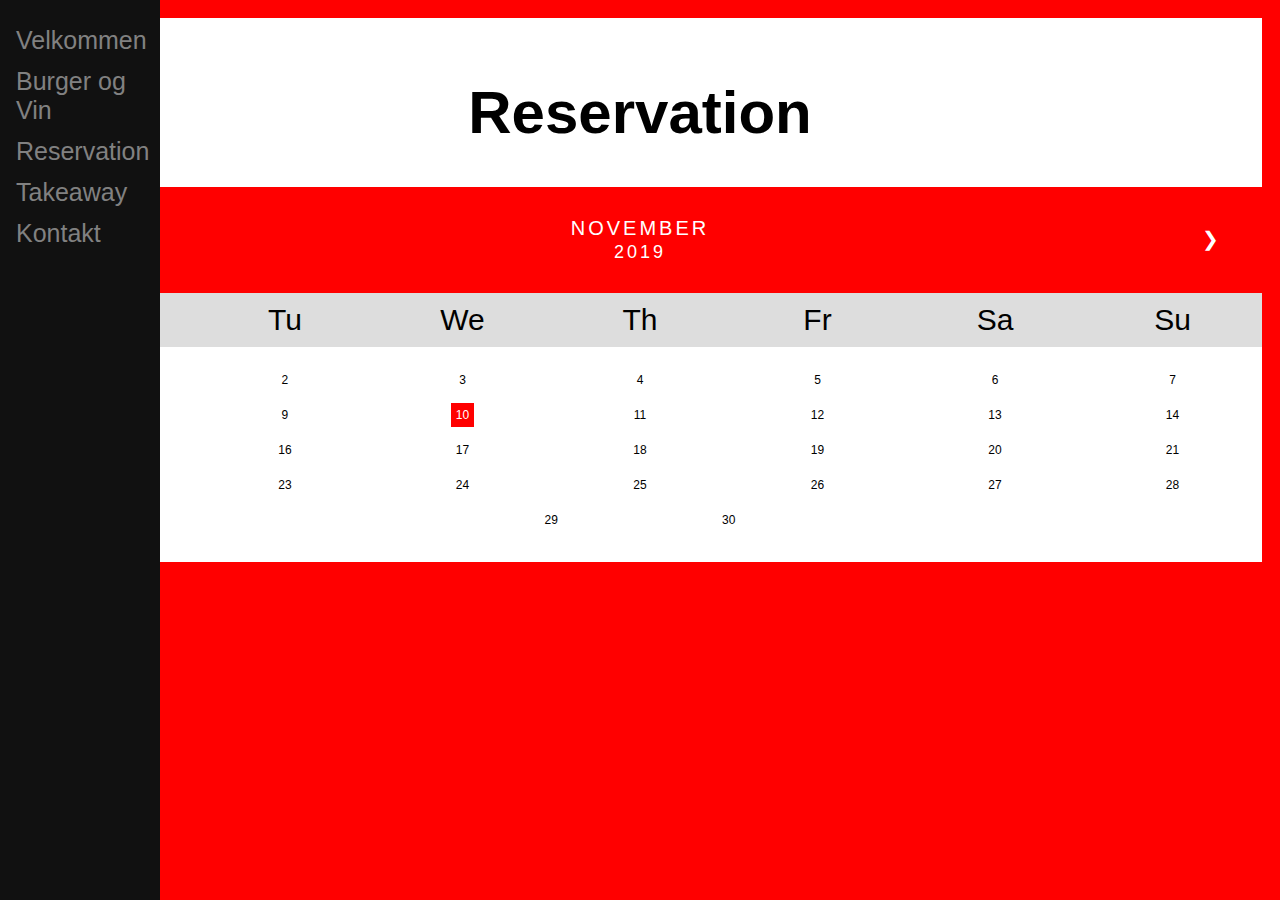
<file: Bimmer/index.html>
<!DOCTYPE html>
<html>
<head>
<meta name="viewport" content="width=device-width, initial-scale=1">
<style>
    body {
  font-family: "Lato", sans-serif;
}
 
.sidenav {
  height: 100%;
  width: 160px;
  position: fixed;
  z-index: 1;
  top: 0;
  left: 0;
  background-color: #111;
  overflow-x: hidden;
  padding-top: 20px;
}
 
.sidenav a {
  padding: 6px 8px 6px 16px;
  text-decoration: none;
  font-size: 25px;
  color: #818181;
  display: block;
}
 
.sidenav a:hover {
  color: #f1f1f1;
}
 
 
    .bimmer {
        display: block;
        margin-left: auto;
        margin-right: auto;
    }
   
    h2 {
        text-align: center;
        font-size: 50px;
    }
   
.main {
  margin-left: 160px; /* Same as the width of the sidenav */
  font-size: 28px; /* Increased text to enable scrolling */
  padding: 0px 10px;
}
 
@media screen and (max-height: 450px) {
  .sidenav {padding-top: 15px;}
  .sidenav a {font-size: 18px;}
}
   
.item1 { grid-area: main; }
 
* {box-sizing: border-box;}
ul {list-style-type: none;}
body {font-family: Verdana, sans-serif;}
body {background-color: red;}
   
.month {
  padding: 30px 40px;
  width: 100%;
  background: red;
  text-align: center;
}
 
.month ul {
  margin: 0;
  padding: 0;
}
 
.month ul li {
  color: white;
  font-size: 20px;
  text-transform: uppercase;
  letter-spacing: 3px;
}
 
.month .prev {
  float: left;
  padding-top: 10px;
}
 
.month .next {
  float: right;
  padding-top: 10px;
}
 
.weekdays {
  margin: 0;
  padding: 10px 0;
  background-color: #ddd;
}
 
.weekdays li {
  display: inline-block;
  width: 13.6%;
  color: black;
  text-align: center;
}
 
.days {
  padding: 10px 0;
  background: white;
  margin: 0;
}
 
.days li {
  list-style-type: none;
  display: inline-block;
  width: 13.6%;
  text-align: center;
  margin-bottom: 5px;
  font-size:12px;
  color: black;
}
 
.days li .active {
  padding: 5px;
  background: red;
  color: white !important
}
 
/* Add media queries for smaller screens */
@media screen and (max-width:720px) {
  .weekdays li, .days li {width: 13.1%;}
}
 
@media screen and (max-width: 420px) {
  .weekdays li, .days li {width: 12.5%;}
  .days li .active {padding: 2px;}
}
 
@media screen and (max-width: 290px) {
  .weekdays li, .days li {width: 12.2%;}
}
   
/* Change the link color on hover */
li a:hover {
  background-color:#2196F3;
  color: white;
}
   
.grid-container {
  display: grid;
  grid-template-areas:
    'main main main main main main'
    'main main main main main main'
    'main main main main main main' ;
  grid-gap: 5px;
  background-color: red;
  padding: 10px;
}
 
.grid-container > div {
  background-color: rgb(255, 255, 255);
  text-align: center;
  padding: 20px 0;
  font-size: 30px;
}
</style>
</head>
<body>
   
    <div class="sidenav">
  <a href="velkommen.html">Velkommen</a>
  <a href="#burgervin">Burger og Vin</a>
  <a href="reservation.html">Reservation</a>
  <a href="#takeaway">Takeaway</a>
    <a href="#kontakt">Kontakt</a>
</div>
 
<div class="grid-container">
 
  <div class="item1">
    <h1>Reservation</h1>  
 
<div class="month">      
  <ul>
    <li class="prev">&#10094;</li>
    <li class="next">&#10095;</li>
    <li>
      November<br>
      <span style="font-size:18px">2019</span>
    </li>
  </ul>
</div>
 
<ul class="weekdays">
  <li>Mo</li>
  <li>Tu</li>
  <li>We</li>
  <li>Th</li>
  <li>Fr</li>
  <li>Sa</li>
  <li>Su</li>
</ul>
 
<ul class="days">  
  <li>1</li>
  <li>2</li>
  <li>3</li>
  <li>4</li>
  <li>5</li>
  <li>6</li>
  <li>7</li>
  <li>8</li>
  <li>9</li>
  <li><span class="active">10</span></li>
  <li>11</li>
  <li>12</li>
  <li>13</li>
  <li>14</li>
  <li>15</li>
  <li>16</li>
  <li>17</li>
  <li>18</li>
  <li>19</li>
  <li>20</li>
  <li>21</li>
  <li>22</li>
  <li>23</li>
  <li>24</li>
  <li>25</li>
  <li>26</li>
  <li>27</li>
  <li>28</li>
  <li>29</li>
  <li>30</li>
</ul>
    </div>  
 
</body>
</html>
</file>
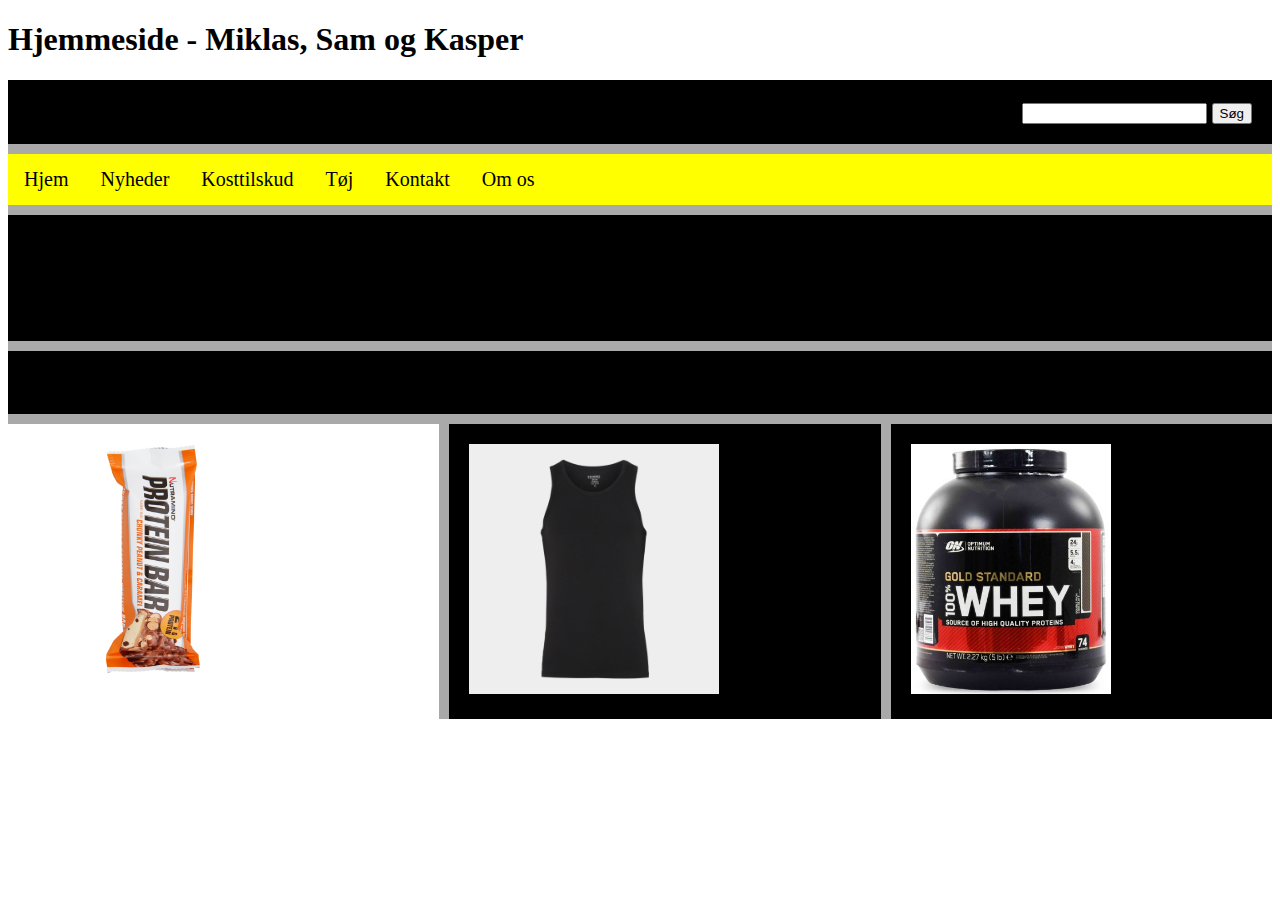
<file: Protein/Index.html>
<!DOCTYPE html> 

<html> 

<head> 
    <link rel="stylesheet" type="text/css" href="main.css">

</head> 

 

<body> 

<h1>Hjemmeside - Miklas, Sam og Kasper</h1> 




 

<div class="grid-container"> 

  <div align="right" class="item1"> 

    <!-- Header-indhold her --> 
<input type="text" id="myText" align="right" value=""> 

<button type="button" onclick="myFunction()" align=right>Søg</button> 

    </div> 
    
     <div class="item6" id="box1">
        
    <img src="bar1.png" alt="bar1.jpg" height="230" width="250">
         

    

    </div>  <div class="item7"> 

    <img src="tanktop.jpg" alt="tanktop" height="250" width="250">

    </div>  <div class="item8"> 

    <img src="whey.jpg" alt="whey" height="250" width="200">

    </div> 

  <div class="item2" id="menu"> 

  <!-- Menu-indhold her --> 

<ul>
  <li><a class="Hjem" href="#Hjem">Hjem</a></li>
  <li><a href="#Nyheder">Nyheder</a></li>
  <li><a href="#Kosttilskud">Kosttilskud</a></li>
  <li><a href="#Tøj">Tøj</a></li>
  <li><a href="#Kontakt">Kontakt</a></li>
  <li><a href="#Om os">Om os</a></li>
</ul>

    </div> 

<!-- Main: --> 

  <div class="item3">Main 

      <!-- Main-indhold her --> 

       <p id="demo">A Paragraph</p> 

      
    </div>   

   <div class="item5" id="myFooter">Footer 

    <!-- Footer-indhold her --> 

    </div> 

</div> 

 

<!-- HER STARTER JAVASCRIPT: --> 







<!-- SLUT på JavaScript --> 

</body> 

</html>
</file>
<file: Protein/main.css>
/* CSS START */ 

/* Style på menu */ 
    




/*Hvilke rum skal der være i Grid: */ 
    


.item1 { grid-area: header;} 

.item2 { grid-area: menu; } 

.item3 { grid-area: main; } 

.item5 { grid-area: footer; } 

    .item6
{
    grid-area: box1;
}
    .item7{grid-area: box2;}
    .item8{grid-area: box3;}

 

/* Layout af Grid: */ 

.grid-container { 

  display: grid; 

  grid-template-areas: 

    'header header header header header header' 

    'menu menu menu menu menu menu'
      
      'main main main main main main'

    'footer footer footer footer footer footer' 
    'box1 box1 box2 box2 box3 box3';

  grid-gap: 10px; 

  background-color: rgb(169,169,169); 



} 

 

/* elementer i Grid-rum: */ 

.grid-container > div { 

  background-color: rgb(0, 0, 0); 



  padding: 20px 20px; 

  font-size: 20px; 

        } 

/* lister */ 

ul {
  list-style-type: none;
  margin: 0;
  padding: 0;
  overflow: hidden;
  background-color: yellow;
}

li {
  float: left;
}

li a {
  display: block;
  color: black;
  text-align: center;
  padding: 14px 16px;
  text-decoration: none;
}

li a:hover {
  background-color: #FFE100;
}
 

/* Kun footeren:  */ 

#myFooter { 

background-color: black; 

} 

#menu{background-color: yellow; padding: 0;}


#box1 {
    
    background-color: white
}

/* SLUT PÅ CSS */
</file>
